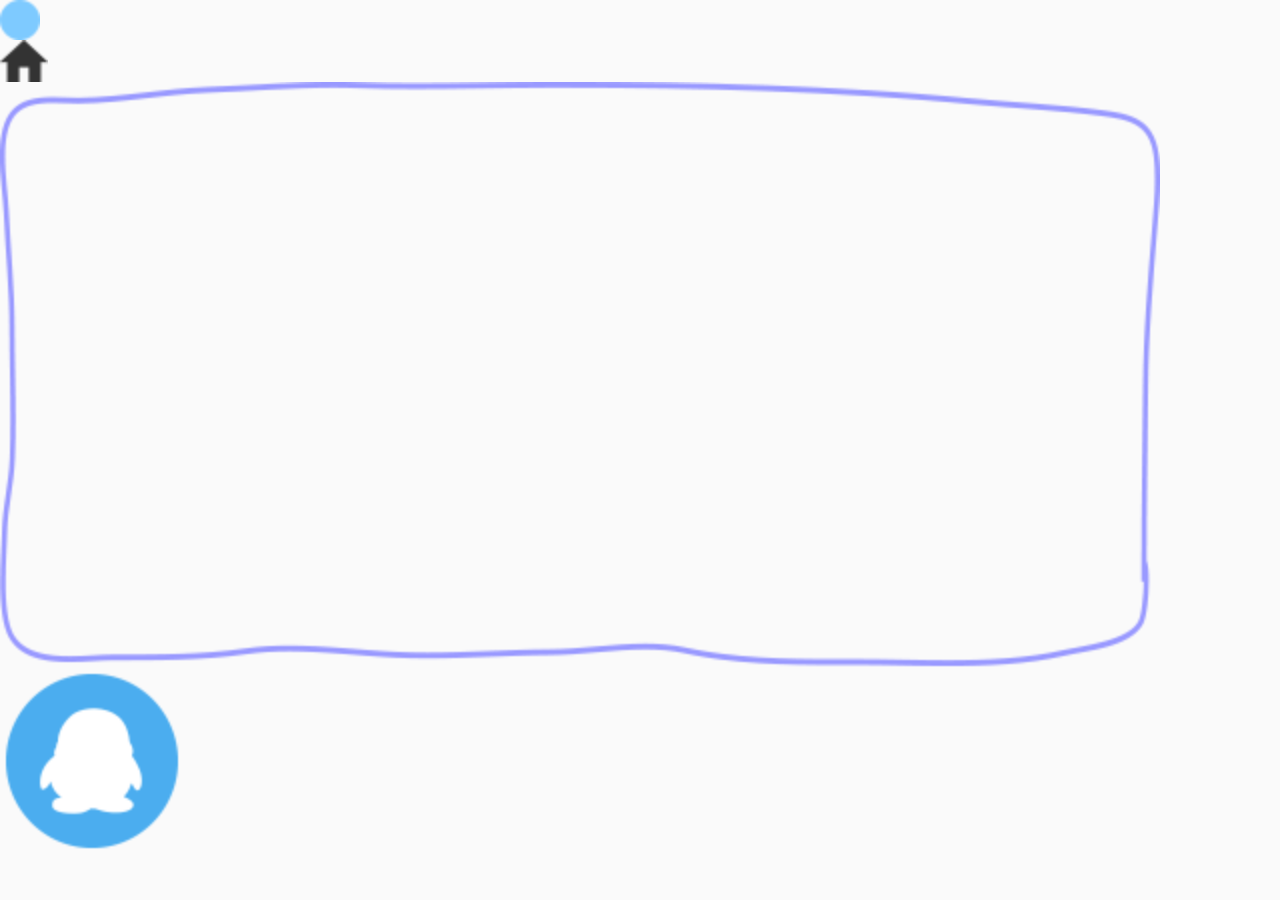
<file: templates/project/index.html>
<!doctype html>
<html lang="en">
<head>
    <meta charset="UTF-8">
    <meta name="viewport"
          content="width=device-width, initial-scale=1.0, maximum-scale=1.0, minimum-scale=1.0 user-scalable=no">
    <meta content="yes" name="apple-mobile-web-app-capable">
    <meta content="yes" name="apple-mobile-web-app-capable">
    <meta content="telephone=no" name="format-detection">
    <meta content="black" name="apple-mobile-web-app-status-bar-style">
    <title>compass demo</title>
    <script type="text/javascript">
        (function (doc, win) {
            var docEl = doc.documentElement,
                    resizeEvt = 'orientationchange' in window ? 'orientationchange' : 'resize',
                    recalc = function () {
                        var clientWidth = docEl.clientWidth;
                        if (!clientWidth) {
                            return;
                        }
                        docEl.style.fontSize = 20 * (clientWidth / 320) + 'px';
                    };

            if (!doc.addEventListener) {
                return;
            }
            recalc();
            win.addEventListener(resizeEvt, recalc, false);
            doc.addEventListener('DOMContentLoaded', recalc, false);
        })(document, window);
    </script>
    <link rel="stylesheet" href="./stylesheets/screen.css"/>

</head>
<body>
<ul id="compass-demo">
    <li></li>
    <li></li>
    <li></li>
    <li></li>
</ul>
</body>
</html>
</file>
<file: templates/project/stylesheets/screen.css>
@charset "UTF-8";
/* Welcome to Compass.
 * In this file you should write your main styles. (or centralize your imports)
 * Import this file using the following HTML or equivalent:
 * <link href="/stylesheets/screen.css" media="screen, projection" rel="stylesheet" type="text/css" /> */
/*
 *@Description: 视网膜屏下使用图片精灵
 */
/*
 *@Description: REM使用图片精灵
 */
/*
 *@Description: css绘制三角形
 */
/* line 5, D:/Work/Ruby21-x64/lib/ruby/gems/2.1.0/gems/compass-core-1.0.3/stylesheets/compass/reset/_utilities.scss */
html, body, div, span, applet, object, iframe,
h1, h2, h3, h4, h5, h6, p, blockquote, pre,
a, abbr, acronym, address, big, cite, code,
del, dfn, em, img, ins, kbd, q, s, samp,
small, strike, strong, sub, sup, tt, var,
b, u, i, center,
dl, dt, dd, ol, ul, li,
fieldset, form, label, legend,
table, caption, tbody, tfoot, thead, tr, th, td,
article, aside, canvas, details, embed,
figure, figcaption, footer, header, hgroup,
menu, nav, output, ruby, section, summary,
time, mark, audio, video {
  margin: 0;
  padding: 0;
  border: 0;
  font: inherit;
  font-size: 100%;
  vertical-align: baseline;
}

/* line 22, D:/Work/Ruby21-x64/lib/ruby/gems/2.1.0/gems/compass-core-1.0.3/stylesheets/compass/reset/_utilities.scss */
html {
  line-height: 1;
}

/* line 24, D:/Work/Ruby21-x64/lib/ruby/gems/2.1.0/gems/compass-core-1.0.3/stylesheets/compass/reset/_utilities.scss */
ol, ul {
  list-style: none;
}

/* line 26, D:/Work/Ruby21-x64/lib/ruby/gems/2.1.0/gems/compass-core-1.0.3/stylesheets/compass/reset/_utilities.scss */
table {
  border-collapse: collapse;
  border-spacing: 0;
}

/* line 28, D:/Work/Ruby21-x64/lib/ruby/gems/2.1.0/gems/compass-core-1.0.3/stylesheets/compass/reset/_utilities.scss */
caption, th, td {
  text-align: left;
  font-weight: normal;
  vertical-align: middle;
}

/* line 30, D:/Work/Ruby21-x64/lib/ruby/gems/2.1.0/gems/compass-core-1.0.3/stylesheets/compass/reset/_utilities.scss */
q, blockquote {
  quotes: none;
}
/* line 103, D:/Work/Ruby21-x64/lib/ruby/gems/2.1.0/gems/compass-core-1.0.3/stylesheets/compass/reset/_utilities.scss */
q:before, q:after, blockquote:before, blockquote:after {
  content: "";
  content: none;
}

/* line 32, D:/Work/Ruby21-x64/lib/ruby/gems/2.1.0/gems/compass-core-1.0.3/stylesheets/compass/reset/_utilities.scss */
a img {
  border: none;
}

/* line 116, D:/Work/Ruby21-x64/lib/ruby/gems/2.1.0/gems/compass-core-1.0.3/stylesheets/compass/reset/_utilities.scss */
article, aside, details, figcaption, figure, footer, header, hgroup, main, menu, nav, section, summary {
  display: block;
}

/* line 15, ../sass/screen.scss */
html, body {
  width: 100%;
  height: 100%;
}

/* line 19, ../sass/screen.scss */
#compass-demo {
  background: #fafafa;
  width: 100%;
  height: 100%;
  position: relative;
  text-indent: -119988px;
  overflow: hidden;
  text-align: left;
  text-transform: capitalize;
}
/* line 28, ../sass/screen.scss */
#compass-demo li:nth-of-type(1) {
  background: url('../images/icons-s1d8371486b.png') 0 0 no-repeat;
  -moz-background-size: 14.5rem auto;
  -o-background-size: 14.5rem auto;
  -webkit-background-size: 14.5rem auto;
  background-size: 14.5rem auto;
  display: block;
  width: 0.5rem;
  height: 0.5rem;
}
/* line 28, ../sass/screen.scss */
#compass-demo li:nth-of-type(2) {
  background: url('../images/icons-s1d8371486b.png') 0 -0.625rem no-repeat;
  -moz-background-size: 14.5rem auto;
  -o-background-size: 14.5rem auto;
  -webkit-background-size: 14.5rem auto;
  background-size: 14.5rem auto;
  display: block;
  width: 0.6rem;
  height: 0.525rem;
}
/* line 28, ../sass/screen.scss */
#compass-demo li:nth-of-type(3) {
  background: url('../images/icons-s1d8371486b.png') 0 -1.275rem no-repeat;
  -moz-background-size: 14.5rem auto;
  -o-background-size: 14.5rem auto;
  -webkit-background-size: 14.5rem auto;
  background-size: 14.5rem auto;
  display: block;
  width: 14.5rem;
  height: 7.35rem;
}
/* line 28, ../sass/screen.scss */
#compass-demo li:nth-of-type(4) {
  background: url('../images/icons-s1d8371486b.png') 0 -8.75rem no-repeat;
  -moz-background-size: 14.5rem auto;
  -o-background-size: 14.5rem auto;
  -webkit-background-size: 14.5rem auto;
  background-size: 14.5rem auto;
  display: block;
  width: 2.3rem;
  height: 2.3rem;
}
</file>
